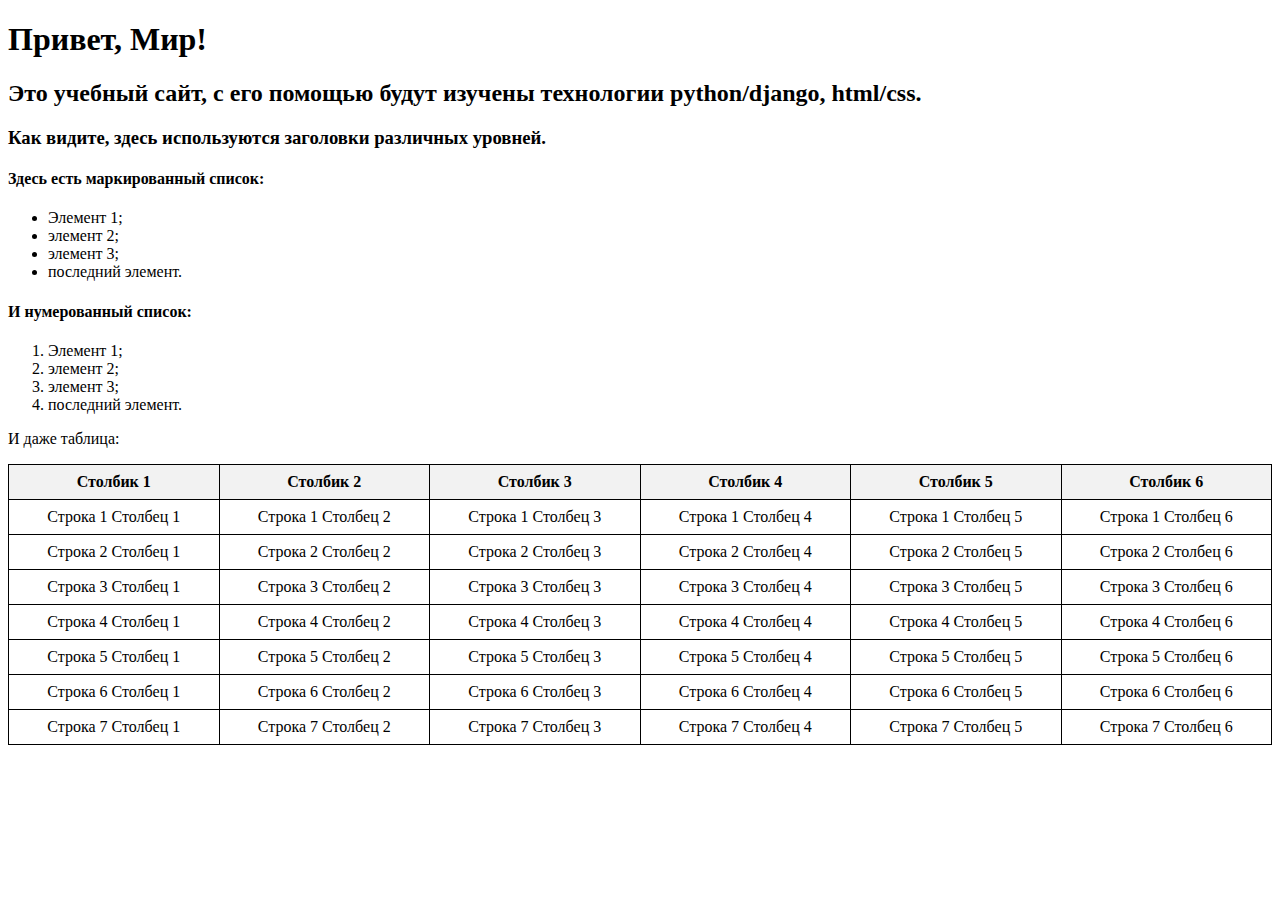
<file: lab2/firstwebpage/app/templates/index.html>
<!DOCTYPE html>
<html>
    <head>
        <title>Привет, Мир!</title>
        <style>
            table {
                border-collapse: collapse;
                width: 100%;
            }
            th, td {
                border: 1px solid black;
                padding: 8px;
                text-align: center;
            }
            th {
                background-color: #f2f2f2;
            }
        </style>
    </head>
    <body>
        <h1>Привет, Мир!</h1>
        <h2>Это учебный сайт, с его помощью будут изучены технологии 
            python/django, html/css.</h2>
        <h3>Как видите, здесь используются заголовки различных 
            уровней.</h3>
        
        <h4>Здесь есть маркированный список:</h4>
        <ul>
            <li>Элемент 1;</li>
            <li>элемент 2;</li>
            <li>элемент 3;</li>
            <li>последний элемент.</li>
        </ul>
        
        <h4>И нумерованный список:</h4>
        <ol>
            <li>Элемент 1;</li>
            <li>элемент 2;</li>
            <li>элемент 3;</li>
            <li>последний элемент.</li>
        </ol>
        
        <p>И даже таблица:</p>
        <table>
            <thead>
                <tr>
                    <th>Столбик 1</th>
                    <th>Столбик 2</th>
                    <th>Столбик 3</th>
                    <th>Столбик 4</th>
                    <th>Столбик 5</th>
                    <th>Столбик 6</th>
                </tr>
            </thead>
            <tr>
                <td>Строка 1 Столбец 1</td>
                <td>Строка 1 Столбец 2</td>
                <td>Строка 1 Столбец 3</td>
                <td>Строка 1 Столбец 4</td>
                <td>Строка 1 Столбец 5</td>
                <td>Строка 1 Столбец 6</td>
            </tr>
            <tr>
                <td>Строка 2 Столбец 1</td>
                <td>Строка 2 Столбец 2</td>
                <td>Строка 2 Столбец 3</td>
                <td>Строка 2 Столбец 4</td>
                <td>Строка 2 Столбец 5</td>
                <td>Строка 2 Столбец 6</td>
            </tr>
            <tr>
                <td>Строка 3 Столбец 1</td>
                <td>Строка 3 Столбец 2</td>
                <td>Строка 3 Столбец 3</td>
                <td>Строка 3 Столбец 4</td>
                <td>Строка 3 Столбец 5</td>
                <td>Строка 3 Столбец 6</td>
            </tr>
			<tr>
                <td>Строка 4 Столбец 1</td>
                <td>Строка 4 Столбец 2</td>
                <td>Строка 4 Столбец 3</td>
                <td>Строка 4 Столбец 4</td>
                <td>Строка 4 Столбец 5</td>
                <td>Строка 4 Столбец 6</td>
            </tr>
            <tr>
                <td>Строка 5 Столбец 1</td>
                <td>Строка 5 Столбец 2</td>
                <td>Строка 5 Столбец 3</td>
                <td>Строка 5 Столбец 4</td>
                <td>Строка 5 Столбец 5</td>
                <td>Строка 5 Столбец 6</td>
            </tr>
            <tr>
                <td>Строка 6 Столбец 1</td>
                <td>Строка 6 Столбец 2</td>
                <td>Строка 6 Столбец 3</td>
                <td>Строка 6 Столбец 4</td>
                <td>Строка 6 Столбец 5</td>
                <td>Строка 6 Столбец 6</td>
            </tr>
            <tr>
                <td>Строка 7 Столбец 1</td>
                <td>Строка 7 Столбец 2</td>
                <td>Строка 7 Столбец 3</td>
                <td>Строка 7 Столбец 4</td>
                <td>Строка 7 Столбец 5</td>
                <td>Строка 7 Столбец 6</td>
            </tr>
        </table>
    </body>
</html>
</file>
